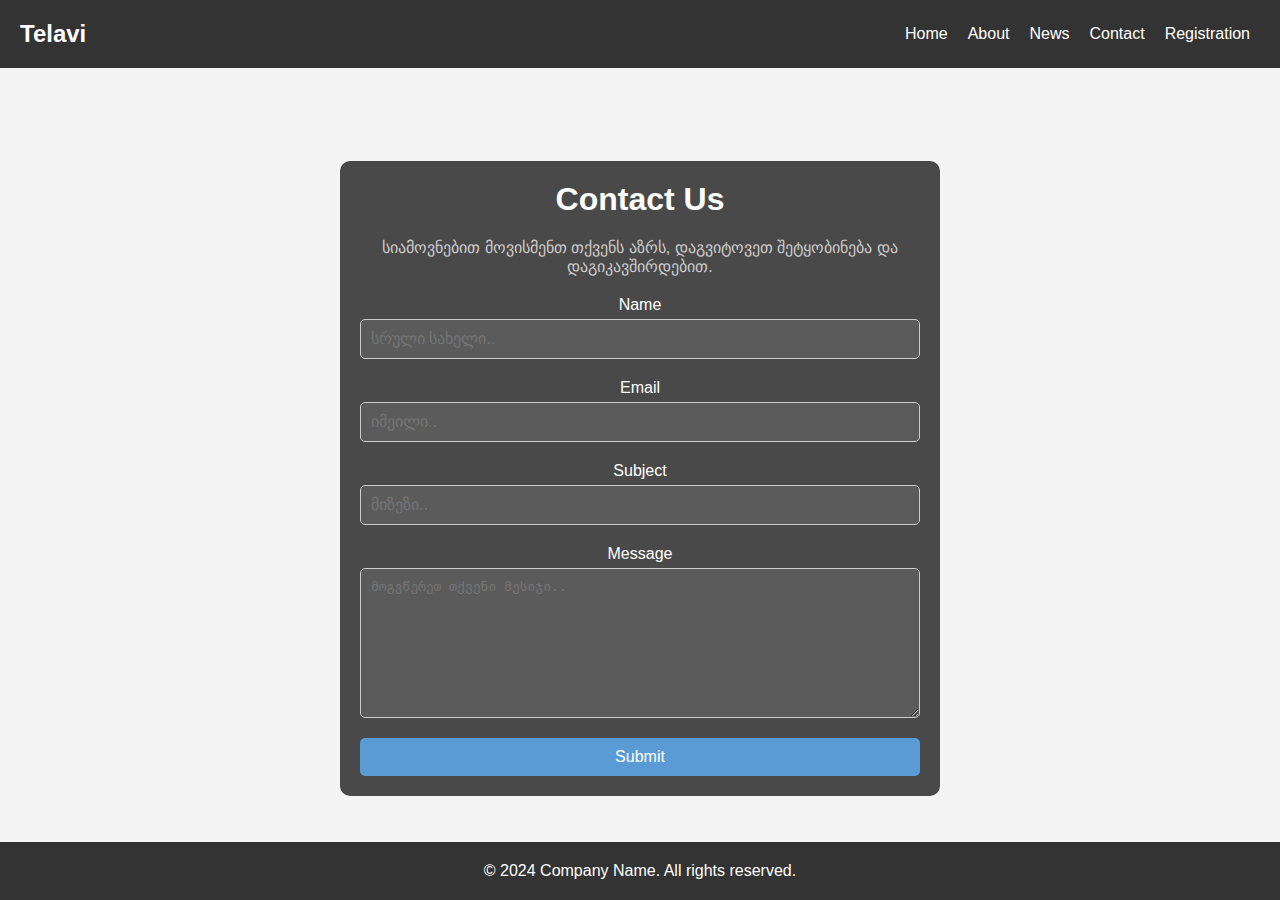
<file: Contact/index.html>
<!DOCTYPE html>
<html lang="en">
<head>
    <meta charset="UTF-8">
    <meta name="viewport" content="width=device-width, initial-scale=1.0">
    <title>კონტაქტი</title>
    <link rel="stylesheet" href="styles.css">
</head>
<body>
    <header>
        <div class="logo">Telavi</div>
        <nav>
            <ul>
                <li><a href="../index.html">Home</a></li>
                <li><a href="../About/index.html">About</a></li>
                <li><a href="../News/index.html">News</a></li>
                <li><a href="#">Contact</a></li>
                <li><a href="../Registration/index.html">Registration</a></li>
            </ul>
        </nav>
    </header>
    <main>
        <div class="contact-container">
            <h2>Contact Us</h2>
            <p>სიამოვნებით მოვისმენთ თქვენს აზრს, დაგვიტოვეთ შეტყობინება და დაგიკავშირდებით.</p>
            <form>
                <label for="name">Name</label>
                <input type="text" id="name" name="name" placeholder="სრული სახელი.." required>

                <label for="email">Email</label>
                <input type="email" id="email" name="email" placeholder="იმეილი.." required>

                <label for="subject">Subject</label>
                <input type="text" id="subject" name="subject" placeholder="მიზეზი.." required>

                <label for="message">Message</label>
                <textarea id="message" name="message" placeholder="მოგვწერეთ თქვენი მესიჯი.." required></textarea>

                <button type="submit">Submit</button>
            </form>
        </div>
    </main>
    <footer>
        <p>&copy; 2024 Company Name. All rights reserved.</p>
    </footer>
</body>
</html>
</file>
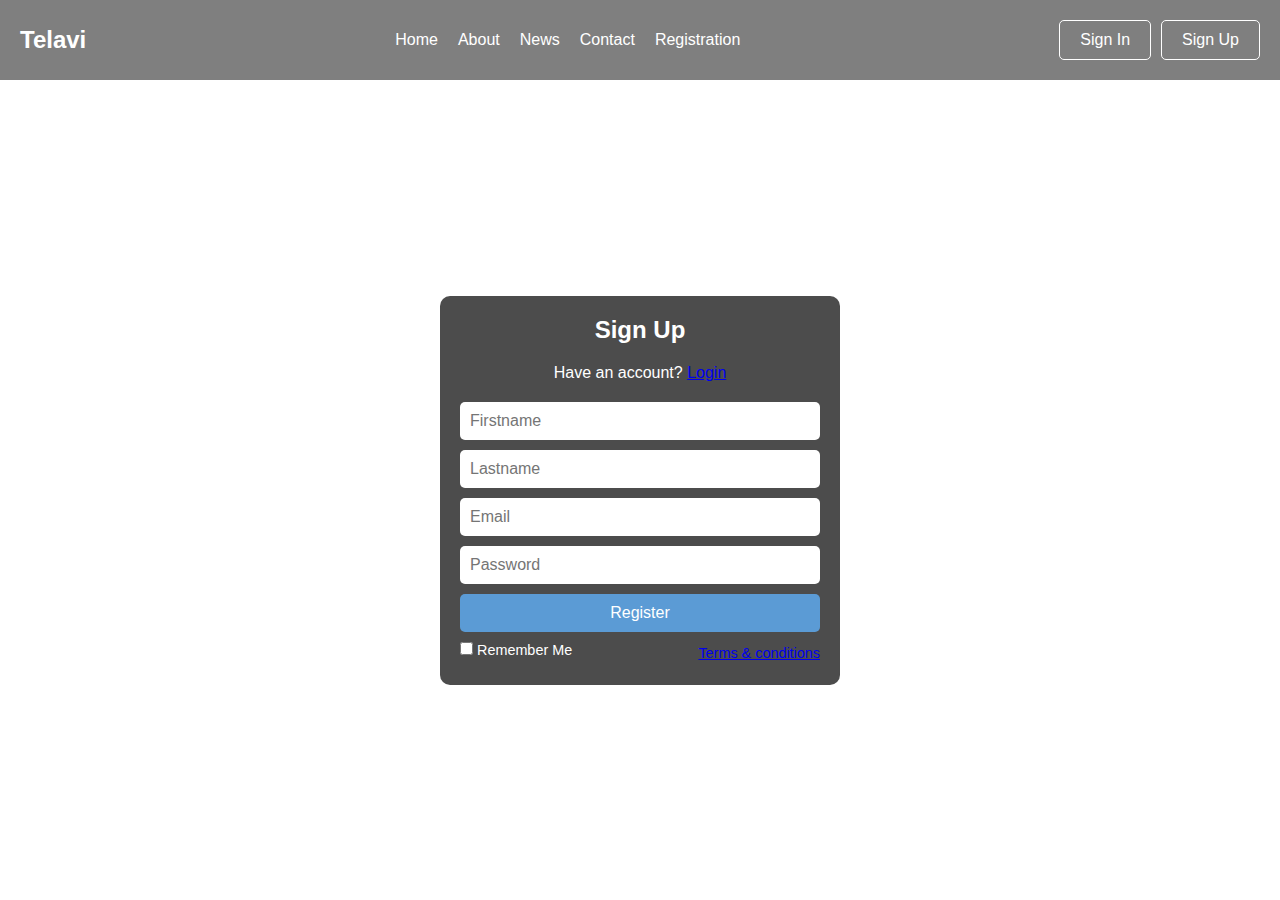
<file: Registration/index.html>
<!DOCTYPE html>
<html lang="en">
<head>
    <meta charset="UTF-8">
    <meta name="viewport" content="width=device-width, initial-scale=1.0">
    <title>რეგისტრაცია</title>
    <link rel="stylesheet" href="styles.css">
</head>
<body>
    <header>
        <div class="logo">Telavi</div>
        <nav>
            <ul>
                <li><a href="../index.html">Home</a></li>
                <li><a href="../About/index.html">About</a></li>
                <li><a href="../News/index.html">News</a></li>
                <li><a href="../Contact/index.html">Contact</a></li>
                <li><a href="#">Registration</a></li>
            </ul>
        </nav>
        <div class="auth-buttons">
            <a href="#" class="sign-in">Sign In</a>
            <a href="#" class="sign-up">Sign Up</a>
        </div>
    </header>
    <main>
        <div class="form-container">
            <h2>Sign Up</h2>
            <p>Have an account? <a href="#">Login</a></p>
            <form>
                <input type="text" name="firstname" placeholder="Firstname" required>
                <input type="text" name="lastname" placeholder="Lastname" required>
                <input type="email" name="email" placeholder="Email" required>
                <input type="password" name="password" placeholder="Password" required>
                <button type="submit">Register</button>
                <div class="extras">
                    <label><input type="checkbox" name="remember"> Remember Me</label>
                    <a href="#">Terms & conditions</a>
                </div>
            </form>
        </div>
    </main>
</body>
</html>
</file>
<file: Contact/styles.css>
* {
    margin: 0;
    padding: 0;
    box-sizing: border-box;
}

body {
    font-family: Arial, sans-serif;
    background: #f4f4f4;
    color: #333;
}

header {
    display: flex;
    justify-content: space-between;
    align-items: center;
    padding: 20px;
    background: #333;
    color: #fff;
}

.logo {
    font-size: 1.5em;
    font-weight: bold;
}

nav ul {
    list-style: none;
    display: flex;
}

nav ul li {
    margin: 0 10px;
}

nav ul li a {
    color: #fff;
    text-decoration: none;
    font-size: 1em;
}

main {
    display: flex;
    justify-content: center;
    align-items: center;
    padding: 50px;
    background: url(https://www.advantour.com/img/georgia/telavi/georgia-telavi3.jpg) no-repeat center center fixed;
    background-size: cover;
    height: calc(100vh - 80px);
}

.contact-container {
    background: rgba(0, 0, 0, 0.7);
    padding: 20px;
    border-radius: 10px;
    width: 100%;
    max-width: 600px;
    text-align: center;
    color: #fff;
}

.contact-container h2 {
    margin-bottom: 20px;
    font-size: 2em;
    color: #fff;
}

.contact-container p {
    margin-bottom: 20px;
    font-size: 1em;
    color: #ccc;
}

.contact-container form {
    display: flex;
    flex-direction: column;
}

.contact-container form label {
    margin-bottom: 5px;
    font-size: 1em;
    color: #fff;
}

.contact-container form input,
.contact-container form textarea {
    padding: 10px;
    margin-bottom: 20px;
    border: 1px solid #ccc;
    border-radius: 5px;
    font-size: 1em;
    width: 100%;
    background: rgba(255, 255, 255, 0.1);
    color: #fff;
}

.contact-container form textarea {
    resize: vertical;
    height: 150px;
}

.contact-container form button {
    padding: 10px 20px;
    border: none;
    border-radius: 5px;
    background: #5b9bd5;
    color: #fff;
    font-size: 1em;
    cursor: pointer;
    transition: background 0.3s;
}

.contact-container form button:hover {
    background: #4a89c2;
}

footer {
    text-align: center;
    padding: 20px;
    background: #333;
    color: #fff;
    position: fixed;
    width: 100%;
    bottom: 0;
}

@media (max-width: 600px) {
    header {
        flex-direction: column;
        text-align: center;
    }

    nav ul {
        flex-direction: column;
    }

    nav ul li {
        margin: 5px 0;
    }
}
</file>
<file: Registration/styles.css>
* {
    margin: 0;
    padding: 0;
    box-sizing: border-box;
}

body {
    font-family: Arial, sans-serif;
    background: url(https://www.travellika.com/wp-content/uploads/2018/04/Telavi-01.jpg) no-repeat center center fixed;
    background-size: cover;
    color: #fff;
}

header {
    display: flex;
    justify-content: space-between;
    align-items: center;
    padding: 20px;
    background: rgba(0, 0, 0, 0.5);
}

.logo {
    font-size: 1.5em;
    font-weight: bold;
}

nav ul {
    list-style: none;
    display: flex;
}

nav ul li {
    margin: 0 10px;
}

nav ul li a {
    color: #fff;
    text-decoration: none;
    font-size: 1em;
}

.auth-buttons {
    display: flex;
}

.auth-buttons a {
    margin-left: 10px;
    padding: 10px 20px;
    border: 1px solid #fff;
    border-radius: 5px;
    color: #fff;
    text-decoration: none;
    transition: background 0.3s;
}

.auth-buttons a:hover {
    background: rgba(255, 255, 255, 0.2);
}

main {
    display: flex;
    justify-content: center;
    align-items: center;
    height: calc(100vh - 80px);
}

.form-container {
    background: rgba(0, 0, 0, 0.7);
    padding: 20px;
    border-radius: 10px;
    width: 100%;
    max-width: 400px;
    text-align: center;
}

.form-container h2 {
    margin-bottom: 20px;
}

.form-container p {
    margin-bottom: 20px;
}

.form-container form {
    display: flex;
    flex-direction: column;
}

.form-container form input {
    padding: 10px;
    margin-bottom: 10px;
    border: none;
    border-radius: 5px;
    font-size: 1em;
}

.form-container form button {
    padding: 10px;
    border: none;
    border-radius: 5px;
    background: #5b9bd5;
    color: #fff;
    font-size: 1em;
    cursor: pointer;
    transition: background 0.3s;
}

.form-container form button:hover {
    background: #4a89c2;
}

.form-container .extras {
    display: flex;
    justify-content: space-between;
    align-items: center;
    margin-top: 10px;
}

.form-container .extras label,
.form-container .extras a {
    font-size: 0.9em;
}

@media (max-width: 600px) {
    header {
        flex-direction: column;
        text-align: center;
    }

    nav ul {
        flex-direction: column;
        margin-bottom: 10px;
    }

    nav ul li {
        margin: 5px 0;
    }

    .auth-buttons {
        flex-direction: column;
    }

    .auth-buttons a {
        margin: 5px 0;
    }

    .form-container {
        width: 90%;
    }
}
</file>
